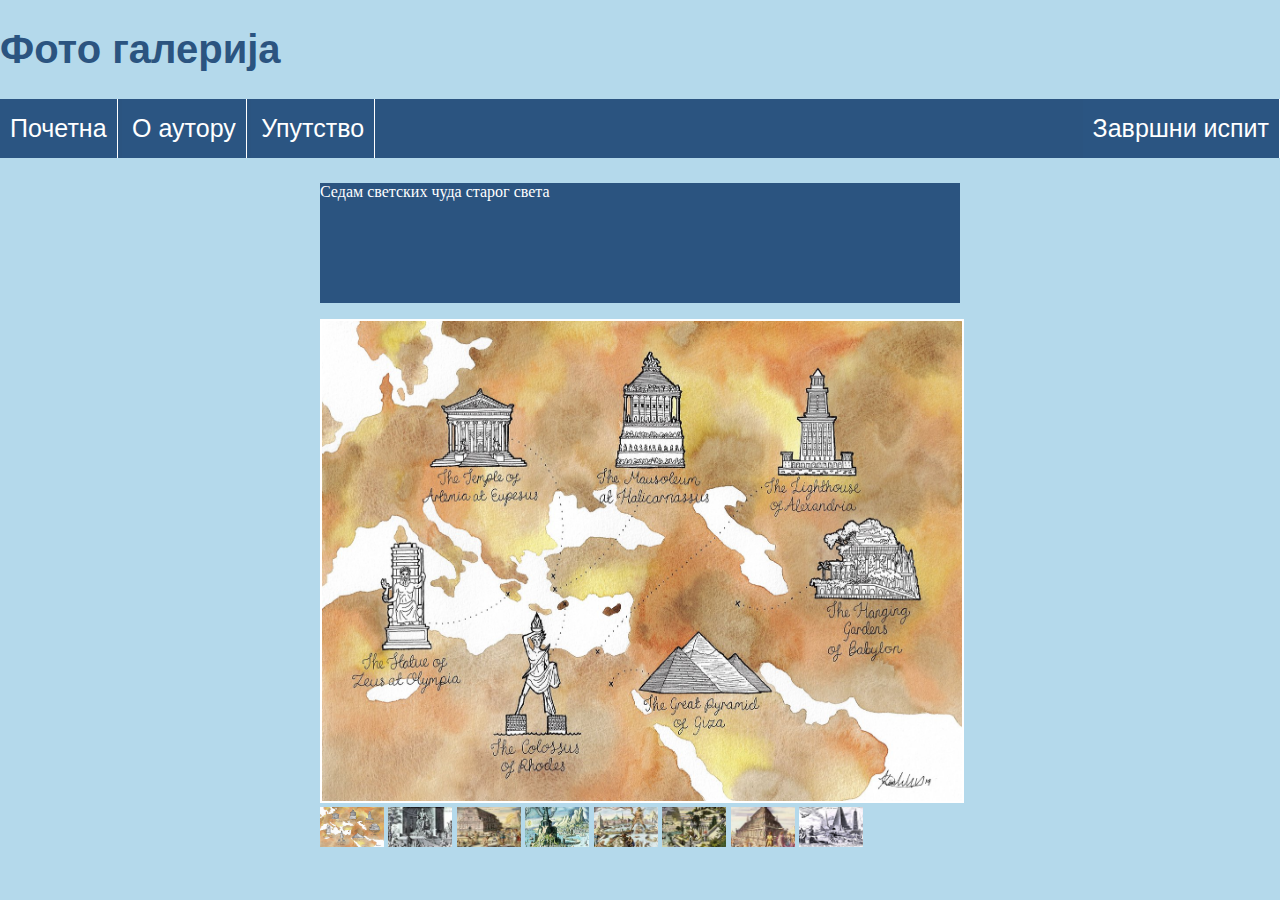
<file: Domaci1/index.html>
<!DOCTYPE html>
<html lang="rs">
 <head>
    <meta charset="UTF-8">
    <meta name="viewport" content="width=device-width, initial-scale=1.0">
    <title>Фото галерија</title>
    <link rel="stylesheet" href="style.css">
 </head>
 <body>
    <h1>Фото галерија</h1>
    <div id="nav">
        
            <a  href="index.html">Почетна</a>
            <a  href="oautoru.html">О аутору</a>
            <a  href="uputstvo.html">Упутство</a>
            <a id="desno">Завршни испит</a>
    
    </div>
    <div class="container">
    <p id="tekst">Седам светских чуда старог света</p>
        <img id="velika"
        src="./slike/map.jpeg"
      />
      <img class="mala"
      src="./slike/map.jpeg"
      onclick="openWindow(1)"
    />
      <img class="mala"
      src="./slike/zeus.png"
      onclick="openWindow(2)"
    />
    <img class="mala"
    src="./slike/artemis.png"
    onclick="openWindow(3)"
  />
  <img class="mala"
  src="./slike/alexandria.png"
  onclick="openWindow(4)"
/>
<img class="mala"
src="./slike/rhodes.png"
onclick="openWindow(5)"
/>
<img class="mala"
src="./slike/babylon.png"
onclick="openWindow(6)"
/>
<img class="mala"
src="./slike/halicarnassus.png"
onclick="openWindow(7)"
/>
<img class="mala"
src="./slike/giza.png"
onclick="openWindow(8)"
/>



    </div>        
    <script src="script.js"></script>
 </body>
</html>
</file>
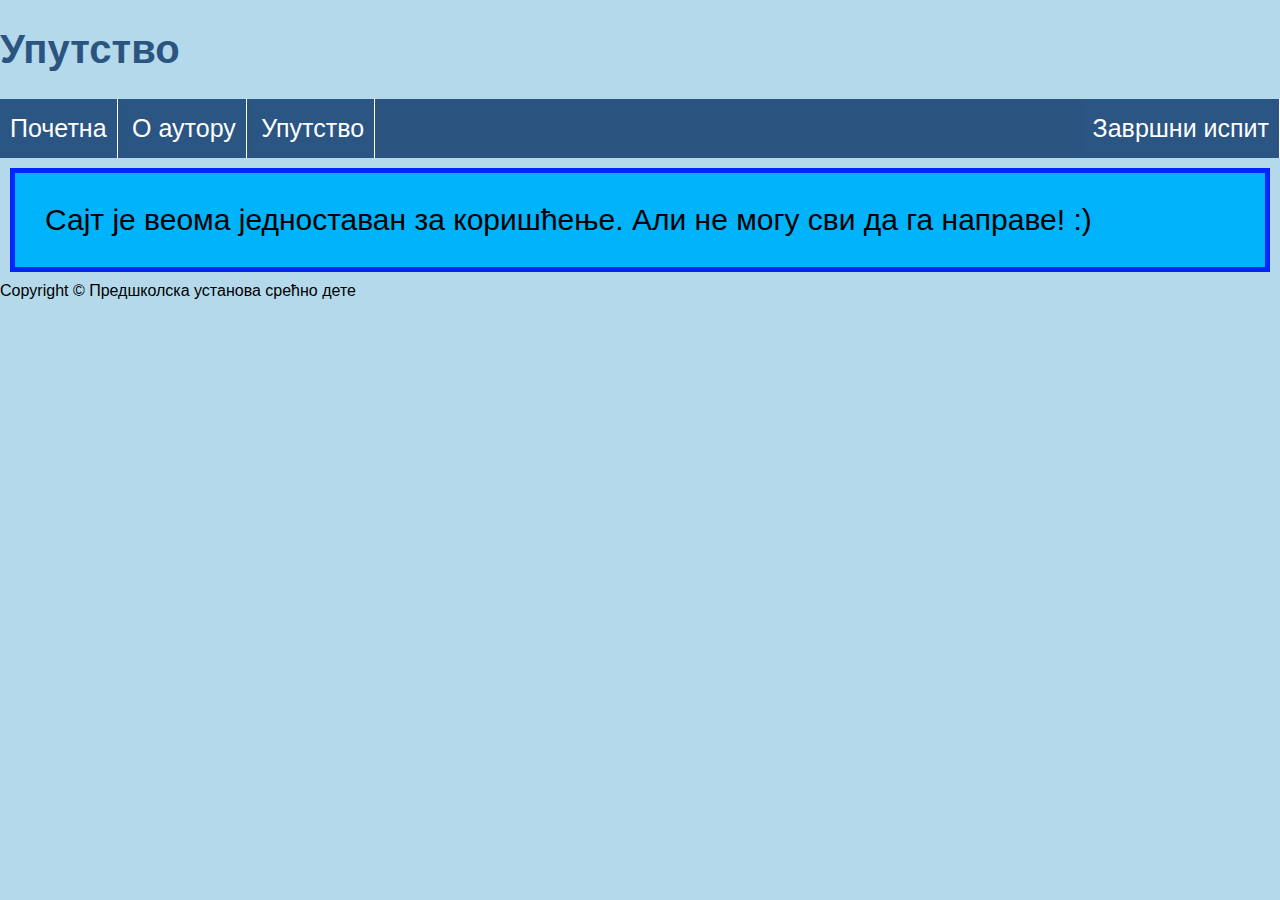
<file: Domaci1/uputstvo.html>
<!DOCTYPE html>
<html lang="rs">
<head>
    <meta charset="UTF-8">
    <meta name="viewport" content="width=device-width, initial-scale=1.0">
    <title>Упутство</title>
    <link rel="stylesheet" href="style.css">
</head>
<body>
    <h1>Упутство</h1>
    <div id="nav">
        <a  href="index.html">Почетна</a>
        <a  href="oautoru.html">О аутору</a>
        <a  href="uputstvo.html">Упутство</a>
        <a id="desno">Завршни испит</a>
    </div>
    <div class="kutija">
        Сајт је веома једноставан за коришћење. Али не могу сви да га направе! :)
       <br>
       
      </div class="kutija">
      <footer>Copyright © Предшколска установа срећно дете</footer>
</body>
</html>
</file>
<file: Domaci1/style.css>
body {
    background-color: #b4d9eb;
    background-size: cover;
    font-family:Arial, Helvetica, sans-serif;
    margin: 0;
   
    
}
 
h1 {
    text-align: left;
    font-size:  40px;
    color: #2b5480;
}
 
#nav {
    text-align: left;
    background-color: #2b5480;
    
}

#nav a:active{
    color: black;
    background-color:#82b7d0;
    text-align: left;
}
 
#nav  a  {
    text-align: center;
    display: inline-block;
    font-size: 25px;
    background-color: hsl(211, 50%, 34%);
    padding: 15px 10px;
    color: white;
    border-right: white 1px solid;
    text-decoration:none;
    
   
   
}

.kutija{
    background-color: rgb(0, 179, 250);
    color: black;
    border: 5px solid rgb(0, 38, 255);
    padding: 30px;
    margin: 10px;
    font-size: 30px;
   font-family: Arial, Helvetica, sans-serif;
  }
 
.container {
    margin-top: 2%;
    margin-left:auto;
    margin-right: auto;
    width: 640px;
    height: 640px;
}
 
#velika{
    width: 100%;
    height: 480px;
    border: 2px solid white;
}

 .mala{
    width: 64px;
    height: 40px;
 }

 #tekst{
    background-color: #2b5480;
    width: 100%;
    height: 120px;
    overflow: auto;
    color: white;
    font-family: Consolas;
 }

 #desno{
    color: white;
    float: right;
    
    
 }
 #levo{
    
    text-align: left;;
 }
</file>
